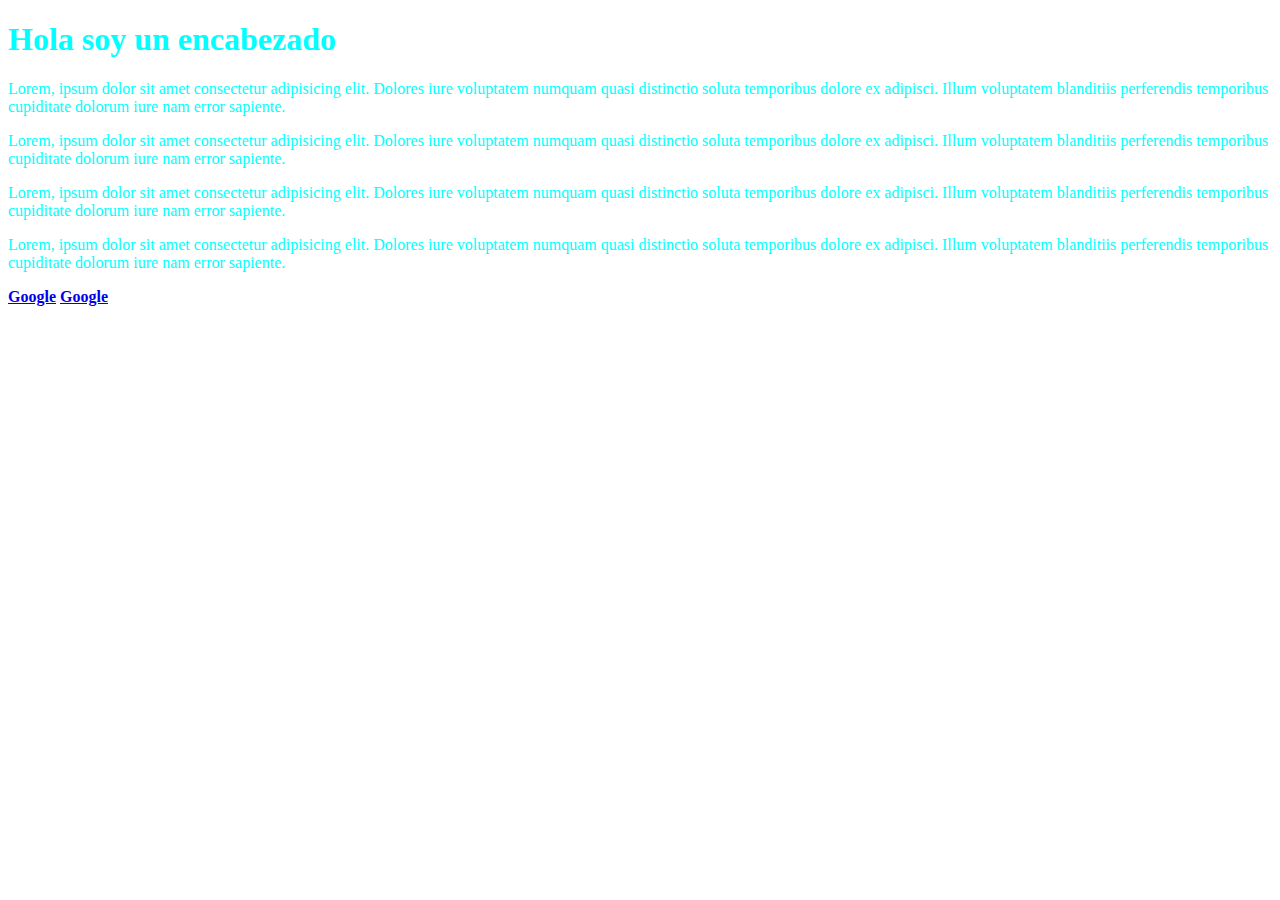
<file: 1-introduccion-css/index.html>
<!DOCTYPE html>
<html lang="en">
    <head>
        <meta charset="UTF-8">
        <meta http-equiv="X-UA-Compatible" content="IE=edge">
        <meta name="viewport" content="width=device-width, initial-scale=1.0">
        <title>Introduccion CSS</title>
        <link rel="stylesheet" href="style.css">
    </head>
    <body>
        <div>
            <h1>Hola soy un encabezado</h1>
            <p id="parrafo1">Lorem, ipsum dolor sit amet consectetur adipisicing elit. Dolores iure voluptatem numquam quasi distinctio soluta temporibus dolore ex adipisci. Illum voluptatem blanditiis perferendis temporibus cupiditate dolorum iure nam error sapiente.</p>
            <p class="parrafo2">Lorem, ipsum dolor sit amet consectetur adipisicing elit. Dolores iure voluptatem numquam quasi distinctio soluta temporibus dolore ex adipisci. Illum voluptatem blanditiis perferendis temporibus cupiditate dolorum iure nam error sapiente.</p>
            <p id="parrafo3">Lorem, ipsum dolor sit amet consectetur adipisicing elit. Dolores iure voluptatem numquam quasi distinctio soluta temporibus dolore ex adipisci. Illum voluptatem blanditiis perferendis temporibus cupiditate dolorum iure nam error sapiente.</p>
            <p class="parrafo2">Lorem, ipsum dolor sit amet consectetur adipisicing elit. Dolores iure voluptatem numquam quasi distinctio soluta temporibus dolore ex adipisci. Illum voluptatem blanditiis perferendis temporibus cupiditate dolorum iure nam error sapiente.</p>
            <a target="_blank" href="https://google.com">Google</a>
            <a target="_blank" href="https://facebook.com">Google</a>
        </div>
    </body>
</html>
</file>
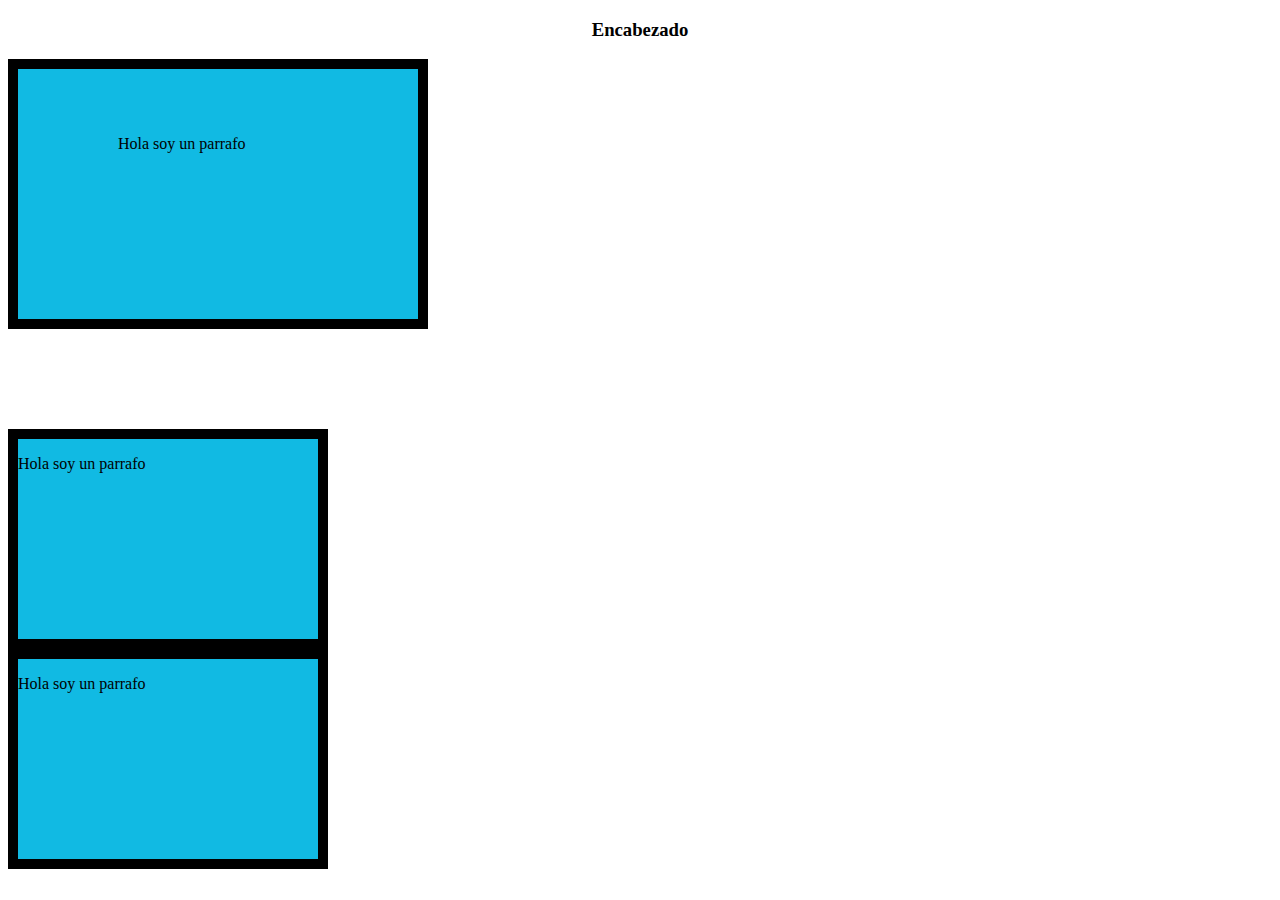
<file: 2-css-utilidades/index.html>
<!DOCTYPE html>
<html lang="en">
<head>
    <meta charset="UTF-8">
    <meta http-equiv="X-UA-Compatible" content="IE=edge">
    <meta name="viewport" content="width=device-width, initial-scale=1.0">
    <title>Modelado de caja</title>
    <link rel="stylesheet" href="./assets/css/index.css">
</head>
<body>
    <h3>Encabezado</h3>
    <div id="div1">
        <p>Hola soy un parrafo</p>        
    </div>

    <div class="div2">
        <p>Hola soy un parrafo</p>        
    </div>

    <div>
        <p>Hola soy un parrafo</p>        
    </div>    
</body>
</html>
</file>
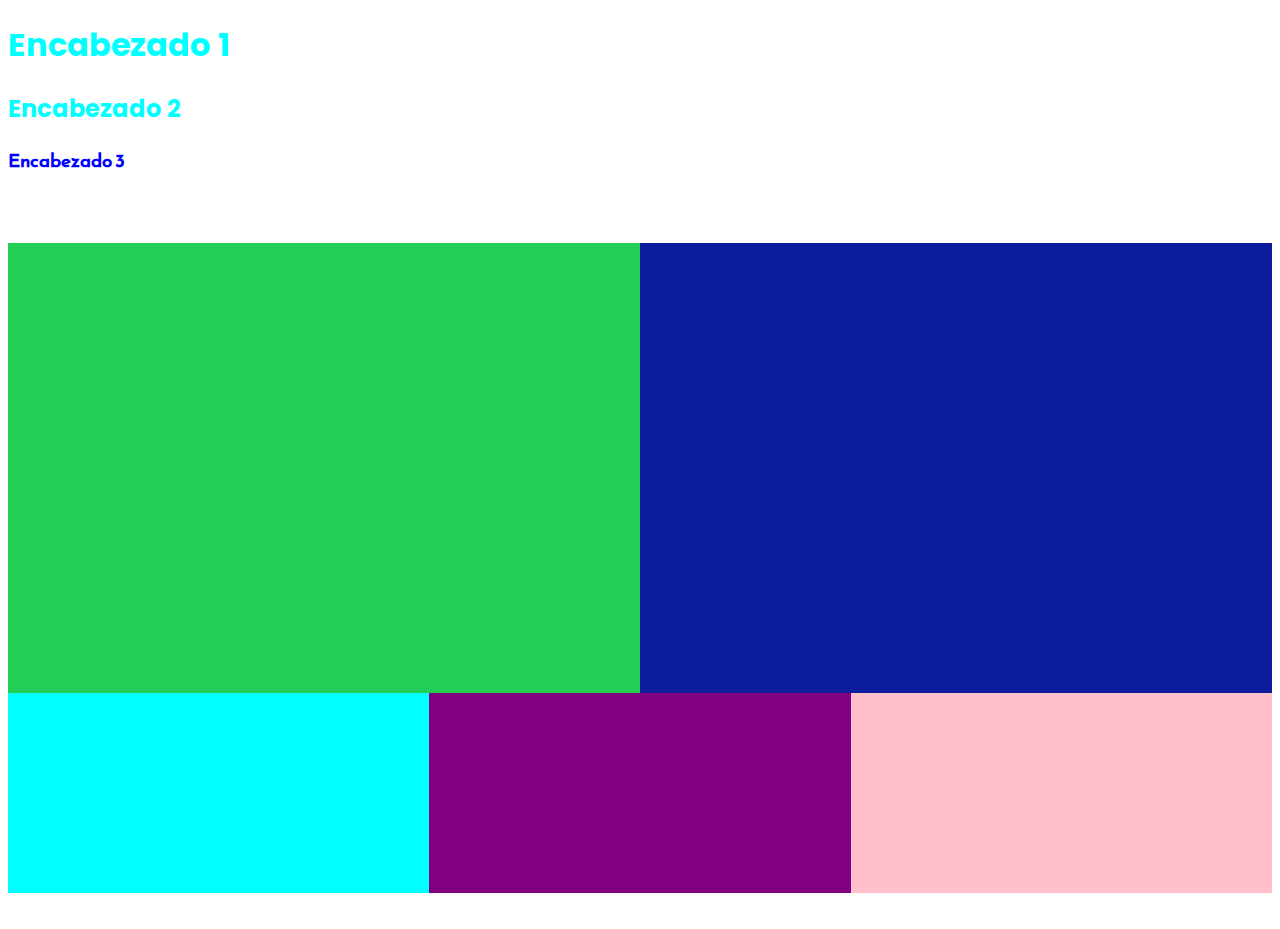
<file: 3-primer-css/index.html>
<!DOCTYPE html>
<html lang="en">
<head>
    <meta charset="UTF-8">
    <meta http-equiv="X-UA-Compatible" content="IE=edge">
    <meta name="viewport" content="width=device-width, initial-scale=1.0">
    <title>Mas estilos y posicionamiento</title>
    <link rel="preconnect" href="https://fonts.googleapis.com">
    <link rel="preconnect" href="https://fonts.gstatic.com" crossorigin>
    <link href="https://fonts.googleapis.com/css2?family=Poppins&display=swap" rel="stylesheet">
    <link rel="stylesheet" href="./assets/css/index.css">
</head>
<body>
    <h1>Encabezado 1</h1>
    <h2>Encabezado 2</h2>
    <h3 style="color: orange;" class="h3" id="encabezado3">Encabezado 3</h3>

    <div>
        <div class="contenedor"></div>
        <div id="contenedor"></div>
    </div>

    <div>
        <div class="secciones"></div>
        <div style="background-color: purple;" class="secciones"></div>
        <div style="background-color: pink;" class="secciones"></div>
    </div>
</body>
</html>
</file>
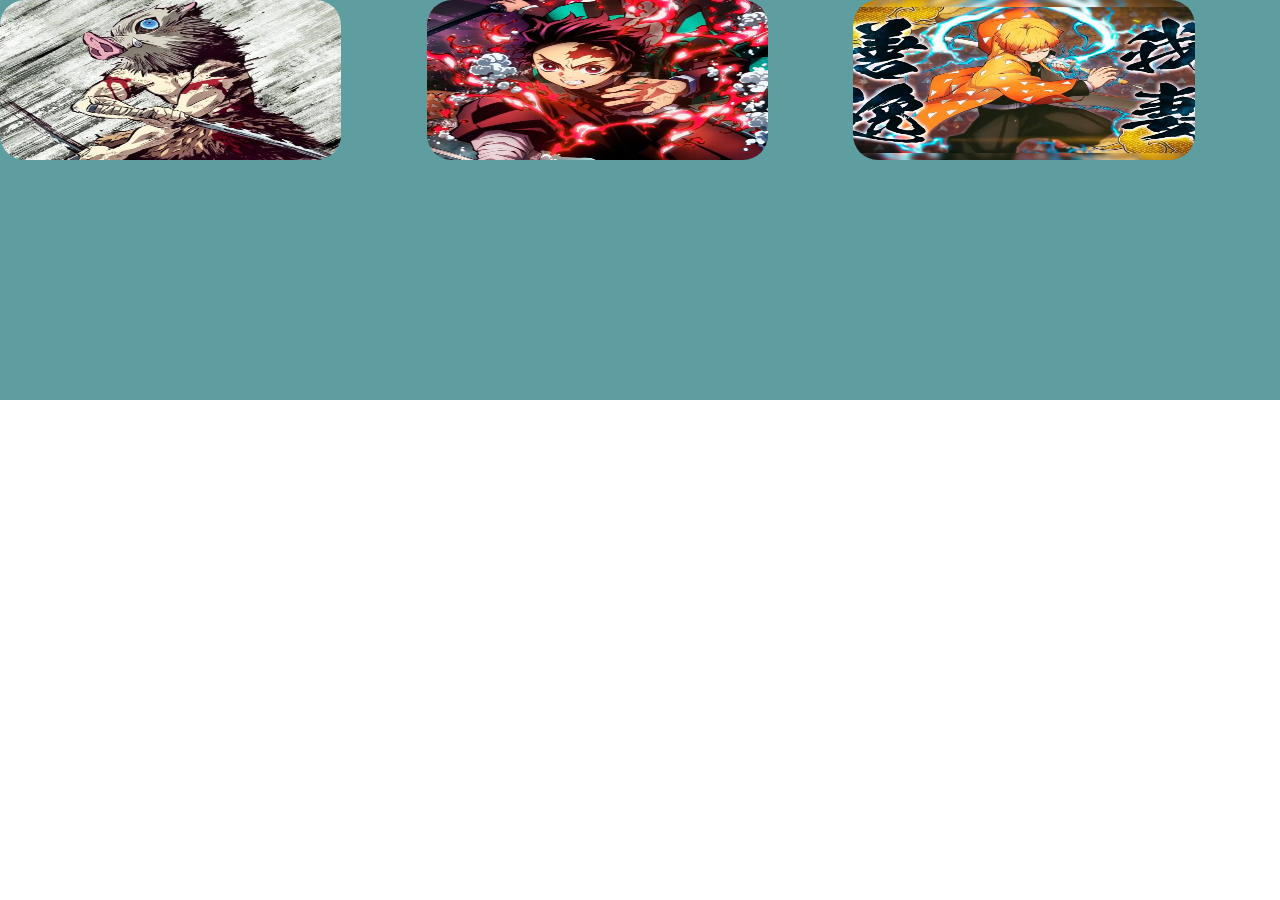
<file: 4-añadiendo-imagenes-centrando-contenido/index.html>
<!DOCTYPE html>
<html lang="en">
<head>
    <meta charset="UTF-8">
    <meta http-equiv="X-UA-Compatible" content="IE=edge">
    <meta name="viewport" content="width=device-width, initial-scale=1.0">
    <title>Añadiendo mas contenido</title>
    <link rel="stylesheet" href="./assets/css/index.css">
</head>
<body>
    <div class="contenedor">
        <div>
            <img src="./assets/img/inosuke.jpg" alt="inosuke">
        </div>
        <div>
            <img src="./assets/img/tanjiro.jpg" alt="tanjiro">
        </div>
        <div>
            <img src="./assets/img/zenitsu.jpg" alt="zenitsu">
        </div>       
        
    </div>    
</body>
</html>
</file>
<file: 1-introduccion-css/style.css>
/*
h1{
    color: red;
}
.parrafo2{
    color: aqua;
}
#parrafo1{
    font-size: 20px;
}

* {
    color: rgb(97, 194, 72);
    font-size: 30px;
}
*/
div{
    color: aqua;
}
/* Ejemplo*/
a[href*=".com"]{
    font-weight: bold;
}
</file>
<file: 2-css-utilidades/assets/css/index.css>
div {
    background-color: #11BAE3;
    height: 200px;
    width: 300px;
    border: 10px solid #000000;    
}
h3{
    /*padding: 50px;*/
    text-align: center;
}
/*Estilo relleno para aplicar internamente*/
#div1{
    padding-top: 50px;
    padding-left: 100px;
}
/*Estilo margin para aplicar del borde hacia afuera*/
.div2{
    margin-top: 100px;
}
</file>
<file: 3-primer-css/assets/css/index.css>
@import url('https://fonts.googleapis.com/css2?family=Reem+Kufi+Ink&display=swap');
* {
    font-family: 'Poppins', sans-serif;
    color: aqua;
    box-sizing: border-box;
}
body{
    height: 100vh;
}
h3{
    color: blue !important;
}
.h3{
    font-family: 'Reem Kufi Ink', sans-serif;
    color: blueviolet;
}
.contenedor{
    width: 50%;
    float: left;
    text-align: center;
    height: 50vh;
    background-color: #23ce56;
    margin-top: 50px;
}
.secciones{
    width: 33.33%;
    background-color: aqua;
    height: 200px;
    float: left;
}
#encabezado3{
    color: #23ce56
}
#contenedor{
    width: 50%;
    float: left;
    text-align: center;
    height: 50vh;
    background-color: #0e1c9e;
    margin-top: 50px;
}
</file>
<file: 4-añadiendo-imagenes-centrando-contenido/assets/css/index.css>
*{
    box-sizing: border-box;
    margin: 0 auto;
}
/*
.contenedor{
    height: 100vh;
    width: 100%;
    background-image: url("https://m.media-amazon.com/images/I/51VAZossgDL._SY300_.jpg");
    background-repeat: no-repeat;
    background-position: center;
    background-size: cover;
}
*/
.contenedor{
    width: 100%;
}
div{
    height: 400px;
    width: 33.33%;
    float: left;
    background-color: cadetblue;
}
img{
    height: 40%;
    width: 80%;
    border-radius: 25px;
}
</file>
